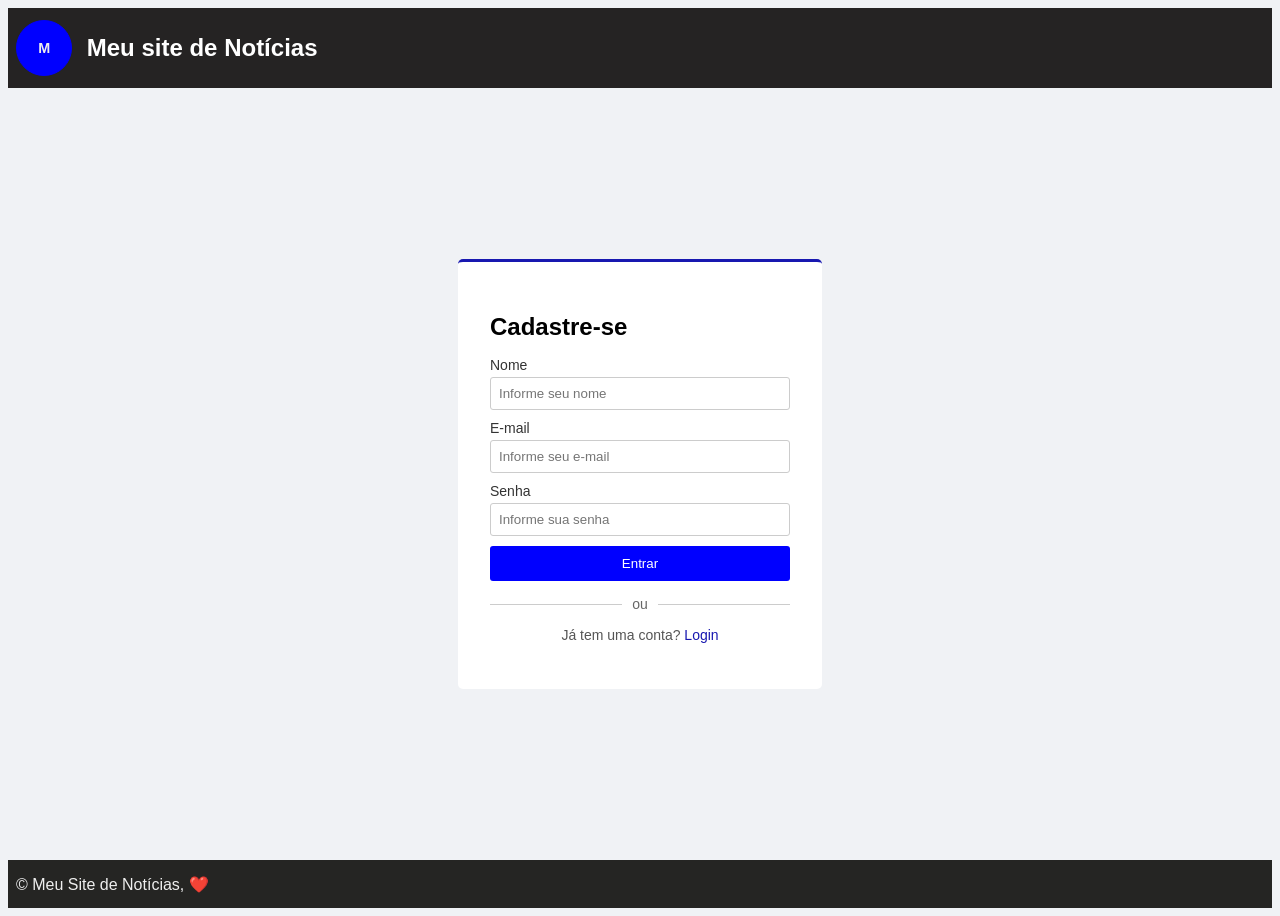
<file: cadastro.html>
<!DOCTYPE html>
<html lang="pt-br">

<head>
    <meta charset="UTF-8">
    <meta name="viewport" content="width=device-width, initial-scale=1.0">
    <title>Meu Site de Notícias</title>
    <link rel="stylesheet" href="./assets/css/cadastro/cadastro.css">
</head>

<body>
    <div class="container">
        <header>
            <div class="logo">M</div>
            <span class="titulo">Meu site de Notícias</span>
        </header>
        <div class="overlay">
            <section class="modal">
                <h1>Cadastre-se</h1>
                <form>
                    <label>Nome</label>
                    <input id="nome" type="text" placeholder="Informe seu nome">
                    <label>E-mail</label>
                    <input id="email" type="text" placeholder="Informe seu e-mail">
                    <label>Senha</label>
                    <input id="senha" type="password" placeholder="Informe sua senha">

                    <button>Entrar</button>

                    <div class="divider">
                        <div class="divider-line"></div>
                        <span class="divider-text">ou</span>
                        <div class="divider-line"></div>
                    </div>
                    <p class="cadastro-link">Já tem uma conta? <a href="index.html">Login</a></p>
                </form>
            </section>
        </div>
    </div>
    <footer>&copy; Meu Site de Notícias, ❤️</footer>
</body>

</html>
</file>
<file: assets/css/cadastro/cadastro.css>
header {
    /* border: .1rem red solid; */
    height: 4rem;
    display: flex;
    /*justify-content: center;*/
    align-items: center;
    align-content: center;
    padding: 0.5rem;
    background-color: #252323;
    color: #eee;
}

.logo {
    border: 0.1rem blue solid;
    background-color: blue;
    width: 2rem;
    height: 2rem;
    color: #eee;
    font-weight: bold;
    border-radius: 100%;
    padding: .7rem;
    display: flex;
    justify-content: center;
    align-items: center;
    align-content: center;
    margin-right: .9rem;
    font-size: 0.9rem;
}

.titulo {
    color: #ffffff;
    flex: 1;
    font-size: 1.5rem;     
    font-weight: bold;
}

.container {
    display: flex;
    flex-direction: column;
    min-height: calc(100vh - 3rem); /*altura do footer */
}

body {
    font-family: Arial, sans-serif;
    background-color: #f0f2f5;
    display: flex;
    flex-direction: column;  
    min-height: 100vh;
}

.modal {
    background: #fff;
    padding: 2rem;
    border-radius: 5px;
    width: 300px;
    border-top: 3px solid #1818b0;
}

.modal h1 {
    margin-bottom: 1rem;
    font-size: 1.5rem;
}

.modal input {
    width: 100%;
    margin-bottom: 10px;
    padding: 8px;
    outline: none;
    box-sizing: border-box;
    border-radius: 3px;
    border: 1px solid #ccc; 
}

.modal button {
    width: 100%;
    padding: 10px;
    background: blue;
    color: #fff;
    border: none;
    cursor: pointer;
    border-radius: 3px;
    box-sizing: border-box; 
}

.modal button:hover{
    background-color: #1818b0;
    color: white;
}

.modal input:focus {
    border-color: #aaa;
    box-shadow: 0 0 0 2px rgba(180, 180, 180, 0.25);
}

.overlay {
    display: flex;
    justify-content: center;
    align-items: center;
    flex: 1;
    padding: 2rem 0;
}

.divider {
    display: flex;
    align-items: center;
    margin: 15px 0;
}

.divider-line {
    flex: 1;
    height: 1px;
    background: #ccc;
}

.divider-text {
    margin: 0 10px;
    color: #666;
    font-size: 14px;
}

.esqueceu-container {
    text-align: right;
    margin-bottom: 10px;
}

.esqueceu {
    font-size: 13px;
    color: black;
    text-decoration: none;
}
.modal label {
    display: block;
    margin-bottom: 4px;
    font-size: 14px;
    color: #333;
}
.cadastro-link {
    text-align: center;
    font-size: 14px;
    color: #555;
}

.cadastro-link a {
    color: #1818b0;
    text-decoration: none;
}

footer {
    /* border:  .1rem solid green; */
    height: 2rem;
    background-color: #252523;
    color: #eee;
    display: flex;
    /* justify-content: center; */
    align-content: center;
    align-items: center;
    padding: .5rem;
}
</file>
